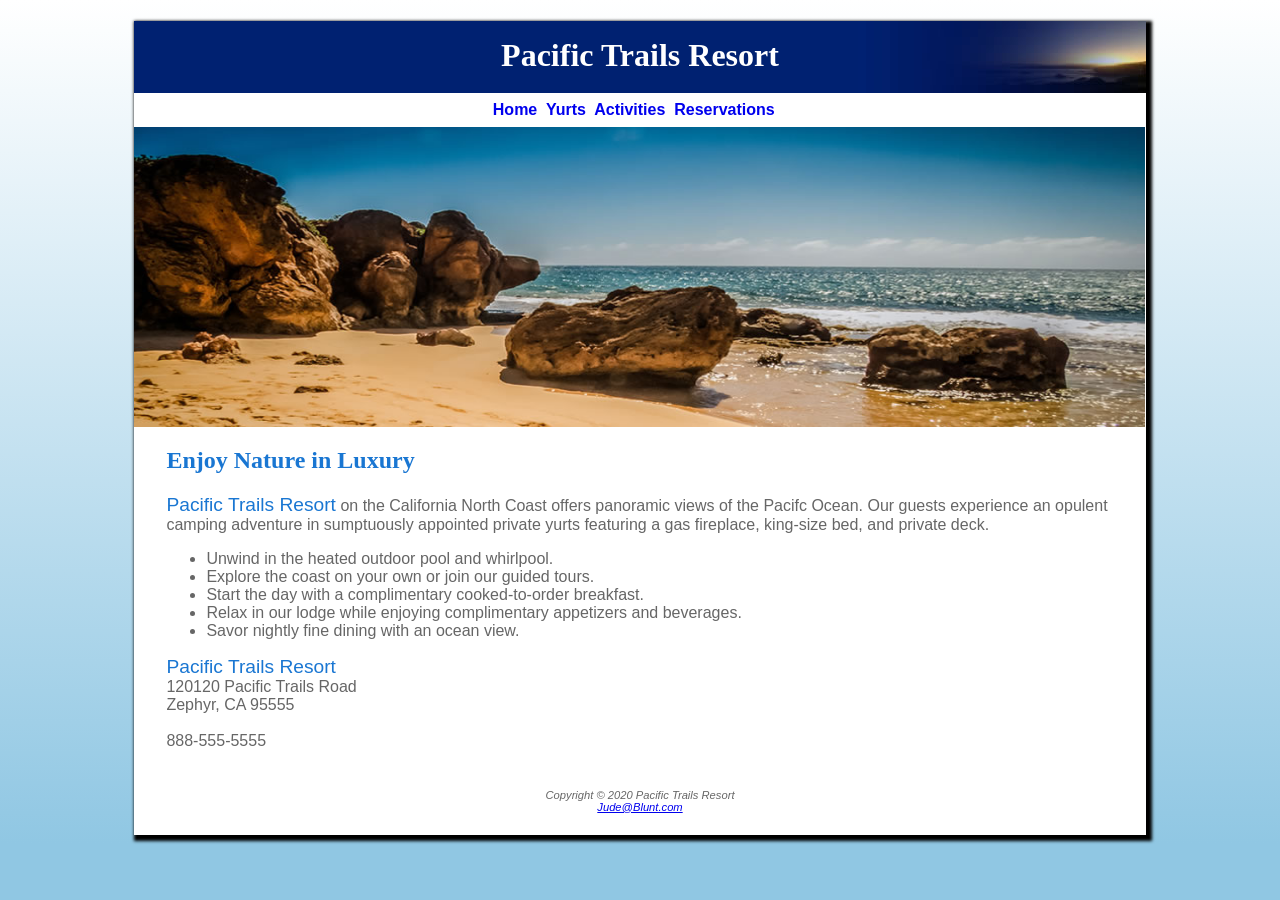
<file: pacific4/index.html>
<!DOCTYPE html>
<html lang="en">
<head>
    <title>Pacific Trails Resort</title>
    <meta charset="utf-8">
    <link rel="stylesheet" href="pacific.css">
</head>

<body>
<div id="wrapper">

<header>
    <h1>Pacific Trails Resort</h1>
</header>

<nav>
    <a href="index.html">Home</a>&nbsp;
    <a href="yurts.html">Yurts</a>&nbsp;
    <a href="activities.html">Activities</a>&nbsp;
    <a href="reservations.html">Reservations</a>&nbsp;
</nav>

<div id="homehero"></div>

<main>
    <h2>Enjoy Nature in Luxury</h2>
    <p>
        <span class="resort">Pacific Trails Resort</span> on the California North Coast offers panoramic views of the Pacifc Ocean.
        Our guests experience an opulent camping adventure in sumptuously appointed private yurts
        featuring a gas fireplace, king-size bed, and private deck.
    </p>

    <ul>
       <li>Unwind in the heated outdoor pool and whirlpool.</li>
       <li>Explore the coast on your own or join our guided tours.</li>
       <li>Start the day with a complimentary cooked-to-order breakfast.</li>
       <li>Relax in our lodge while enjoying complimentary appetizers and beverages.</li>
       <li>Savor nightly fine dining with an ocean view.</li>
    </ul>

<div>
    <p>
        <span class="resort">Pacific Trails Resort</span><br>
        120120 Pacific Trails Road<br>
        Zephyr, CA 95555<br><br>
        888-555-5555
    </p>
</div>

</main>



<footer>
    <p>
        Copyright &copy; 2020 Pacific Trails Resort<br>
        <a href="mailto:Jude@Blunt.com">Jude@Blunt.com</a>
    </p>
</footer>
</div>
</body>
</html>
</file>
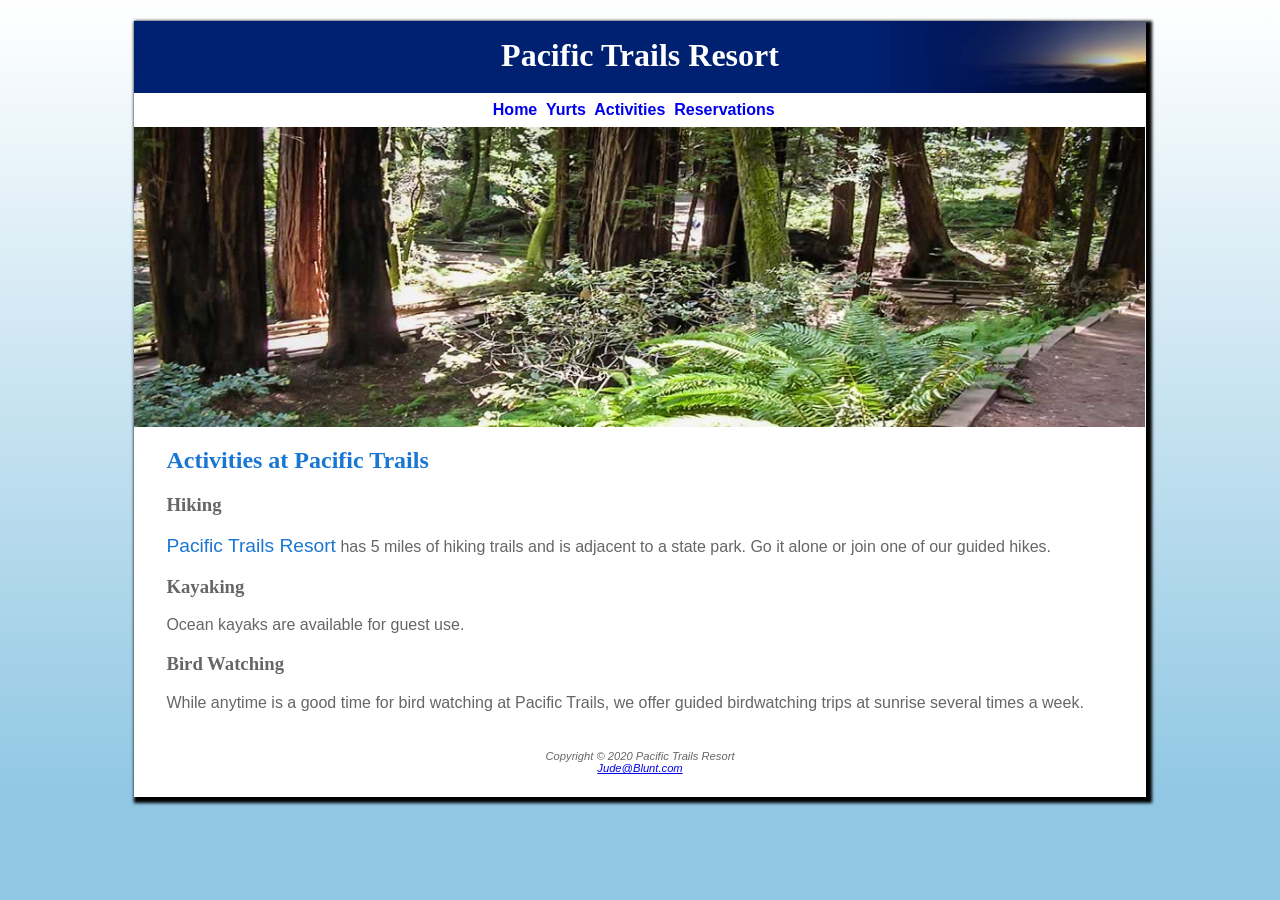
<file: pacific4/activities.html>
<!DOCTYPE html>
<html lang="en">
<head>
    <title>Pacific Trails Resort :: Activities</title>
    <meta charset="utf-8">
    <link rel="stylesheet" href="pacific.css">
</head>

<body>
    <div id="wrapper">
    <header>
        <h1>Pacific Trails Resort</h1>
    </header>

<nav>
    <a href="index.html">Home</a>&nbsp;
    <a href="yurts.html">Yurts</a>&nbsp;
    <a href="activities.html">Activities</a>&nbsp;
    <a href="reservations.html">Reservations</a>&nbsp;
</nav>

<div id="trailhero"></div>

<main>
    <h2>Activities at Pacific Trails</h2>
    
    <h3> Hiking</h3>
    <p>
        <span class="resort">Pacific Trails Resort</span> has 5 miles of hiking trails and is adjacent to a state park.
        Go it alone or join one of our guided hikes.
    </p>

    <h3>Kayaking</h3>
    <p>
        Ocean kayaks are available for guest use.
    </p>

    <h3>Bird Watching</h3>
    <p>
        While anytime is a good time for bird watching at Pacific Trails, we offer guided
        birdwatching trips at sunrise several times a week.
    </p>

<footer>
    <p>
        Copyright &copy; 2020 Pacific Trails Resort<br>
        <a href="mailto:Jude@Blunt.com">Jude@Blunt.com</a>
    </p>
</footer>
</main>
</div>
</body>
</html>
</file>
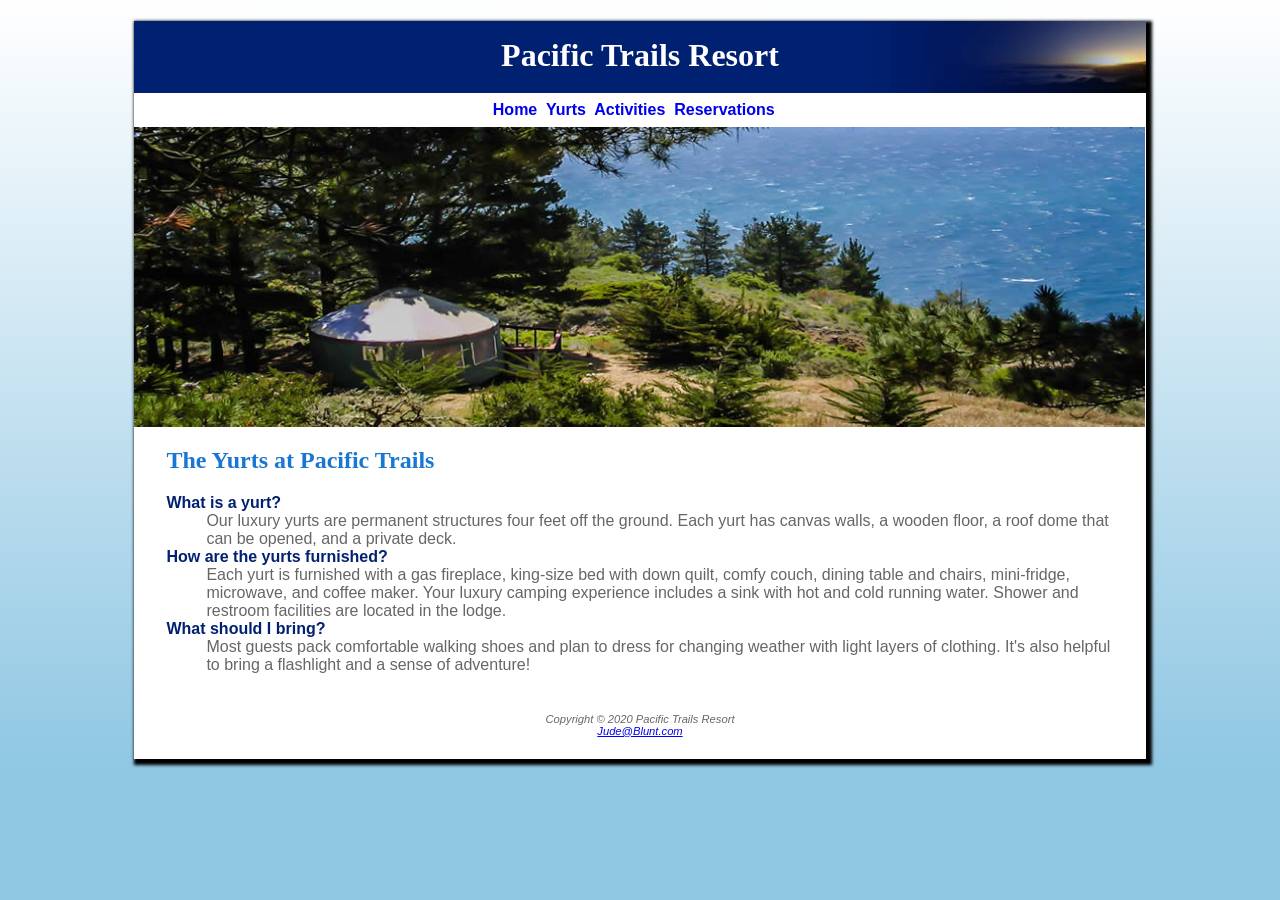
<file: pacific4/yurts.html>
<!DOCTYPE html>
<html lang="en">
<head>
    <title>Pacific Trails Resort :: Yurts</title>
    <meta charset="utf-8">
    <link rel="stylesheet" href="pacific.css">
</head>

<body>
    <div id="wrapper">
    <header>
        <h1>Pacific Trails Resort</h1>
    </header>

<nav>
    <a href="index.html">Home</a>&nbsp;
    <a href="yurts.html">Yurts</a>&nbsp;
    <a href="activities.html">Activities</a>&nbsp;
    <a href="reservations.html">Reservations</a>&nbsp;
</nav>

<div id="yurthero"></div>

<main>
    <h2>The Yurts at Pacific Trails</h2>
    <dl>
        <dt>What is a yurt?</dt>
        <dd>
            Our luxury yurts are permanent structures four feet off the ground. Each yurt has
            canvas walls, a wooden floor, a roof dome that can be opened, and a private deck.
        </dd>
    
        <dt>How are the yurts furnished?</dt>
        <dd>
            Each yurt is furnished with a gas fireplace, king-size bed with down quilt, comfy
            couch, dining table and chairs, mini-fridge, microwave, and coffee maker. Your
            luxury camping experience includes a sink with hot and cold running water. Shower
            and restroom facilities are located in the lodge.
        </dd>

        <dt>What should I bring?</dt>
        <dd>
            Most guests pack comfortable walking shoes and plan to dress for changing weather
            with light layers of clothing. It's also helpful to bring a flashlight and a sense
            of adventure!
        </dd>
    </dl>

<footer>
    <p>
        Copyright &copy; 2020 Pacific Trails Resort<br>
        <a href="mailto:Jude@Blunt.com">Jude@Blunt.com</a>
    </p>
</footer>
</main>
</div>
</body>
</html>
</file>
<file: pacific4/pacific.css>
body {
    background-color: #90C7E3;
    background-image: linear-gradient(to bottom, #FFFFFF, #90C7E3);
    background-repeat: no-repeat;
    color: #666666;
    font-family: Verdana, Arial, sans-serif;
}

header {
    background-color: #002171;
    color: #FFFFFF;
    font-family: Georgia, 'Times New Roman', Times, serif;
    background-image: url('sunset.jpg');
    background-repeat: no-repeat;
    background-position: right;
    height: 72px;
}

h1 {
    text-align: center;
    padding-top: .5em;
}

nav {
    font-weight: bold;
    padding-top: .5em;
    padding-right: .5em;
    padding-bottom: .5em;
    text-align: center;
}

h2 {
    color: #1976D2;
    font-family: Georgia, 'Times New Roman', Times, serif;
}

dt {
    color: #002171;
    font-weight: bold;
}

.resort {
    color: #1976D2;
    font-size: 1.2em;
}

footer {
    font-size: .7em;
    font-style: italic;
    text-align: center;
    padding: 1em;
}

#wrapper {
    width: 80%;
    background-color: #FFFFFF;
    min-width: 960px;
    max-width: 2048px;
    margin-right: auto;
    margin-left: auto;
    box-shadow: 3px 3px 3px 3px #000000;
}

h3 {
    font-family: Georgia, 'Times New Roman', Times, serif;
}

main {
    padding-left: 2em;
    padding-right: 2em;
    display: block;
}

#homehero {
    height: 300px;
    background-image: url('coast.jpg');
    background-size: 100% 100%;
    background-repeat: no-repeat;
}

#yurthero {
    height: 300px;
    background-image: url('yurt.jpg');
    background-size: 100% 100%;
    background-repeat: no-repeat;
}

#trailhero {
    height: 300px;
    background-image: url('trail.jpg');
    background-size: 100% 100%;
    background-repeat: no-repeat;
}

nav a {
    text-decoration: none;
}
</file>
